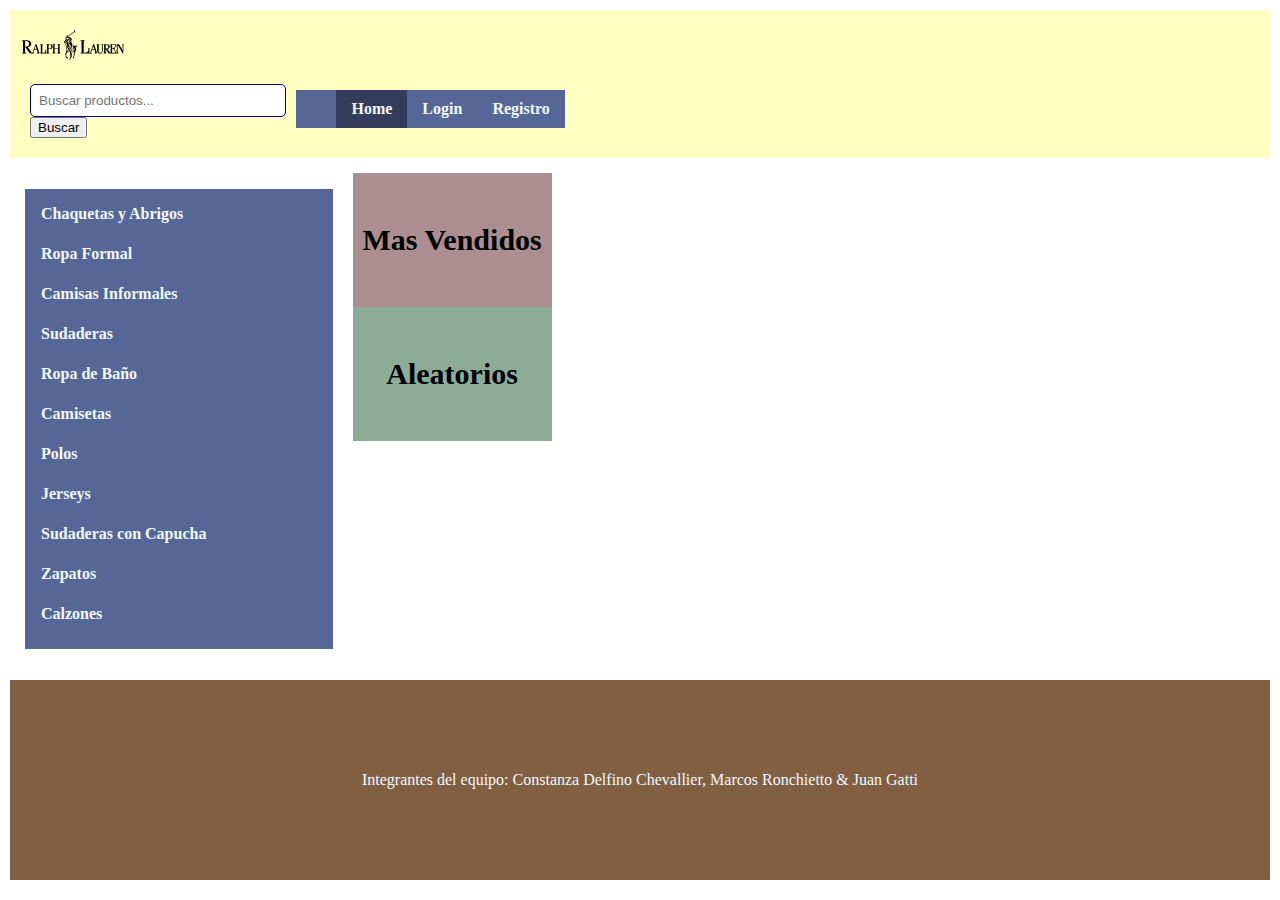
<file: index.html>
<!DOCTYPE html>
<html lang="en">
<head>
    <meta charset="UTF-8">
    <meta name="viewport" content="width=device-width, initial-scale=1.0">
    <title>index</title>
    <link rel="stylesheet" href=".//css/style.css">

</head>
<body class="bodypatron">

     <header class="headerALT">
        <div>
            <a href="./index.html"><img src="./img/ralphlauren.svg" alt="logo"></a>
        </div>

        <div class="derecha">
                <div class="buscador">
                    <form action="./serch-result.html" method="get">
                    <input type="text" name="buscador" value="" placeholder="Buscar productos...">
                    <button type="submit">Buscar</button>
                    </form>
                </div>

            <nav class="navHead">
                <ul>
                    <li class="seleccionado"><a href="./index.html">Home</a></li>
                    <li class="loginB"><a href="./login.html">Login</a></li>
                    <li class="registerB"><a href="./register.html">Registro</a></li>
                </ul>
            </nav>
        </div>
        
    </header>

    <main>
        <aside class="categorias">
            <nav>
                <ul>
                    <li><a href="./category.html">Chaquetas y Abrigos</a></li>
                    <li><a href="./category.html">Ropa Formal</a></li>
                    <li><a href="./category.html">Camisas Informales</a></li>
                    <li><a href="./category.html">Sudaderas</a></li>
                    <li><a href="./category.html">Ropa de Baño</a></li>
                    <li><a href="./category.html">Camisetas</a></li>
                    <li><a href="./category.html">Polos</a></li>
                    <li><a href="./category.html">Jerseys</a></li>
                    <li><a href="./category.html">Sudaderas con Capucha</a></li>
                    <li><a href="./category.html">Zapatos</a></li>
                    <li><a href="./category.html">Calzones</a></li>
                </ul>
            </nav>
        </aside>

        <div class="secciones">
            <section class="masvendidos">
                <h4 class="h4masVendidos">Mas Vendidos</h4>
                <div class="linea"></div>
                <div class="items">
                </div>
            </section>


            <section class="aleatorios">
                <h4 class="h4aleatorios">Aleatorios</h4>
                <div class="linea"></div>
                <div class="items">
                    
                </div>
            </section>
        </div>
    </main>


    <footer>
        <p>Integrantes del equipo: Constanza Delfino Chevallier, Marcos Ronchietto & Juan Gatti</p>
    </footer>

    <script src="./js/category.js"></script>
    <script src="./js/index.js"></script>
    <script src="./js/login.js"></script>
    <script src="./js/logout.js"></script>
    <script src="./js/product.js"></script>
    <script src="./js/register.js"></script>
    <script src="./js/saludo.js"></script>
    <script src="./js/search-result.js"></script>
</body>
</html>
</file>
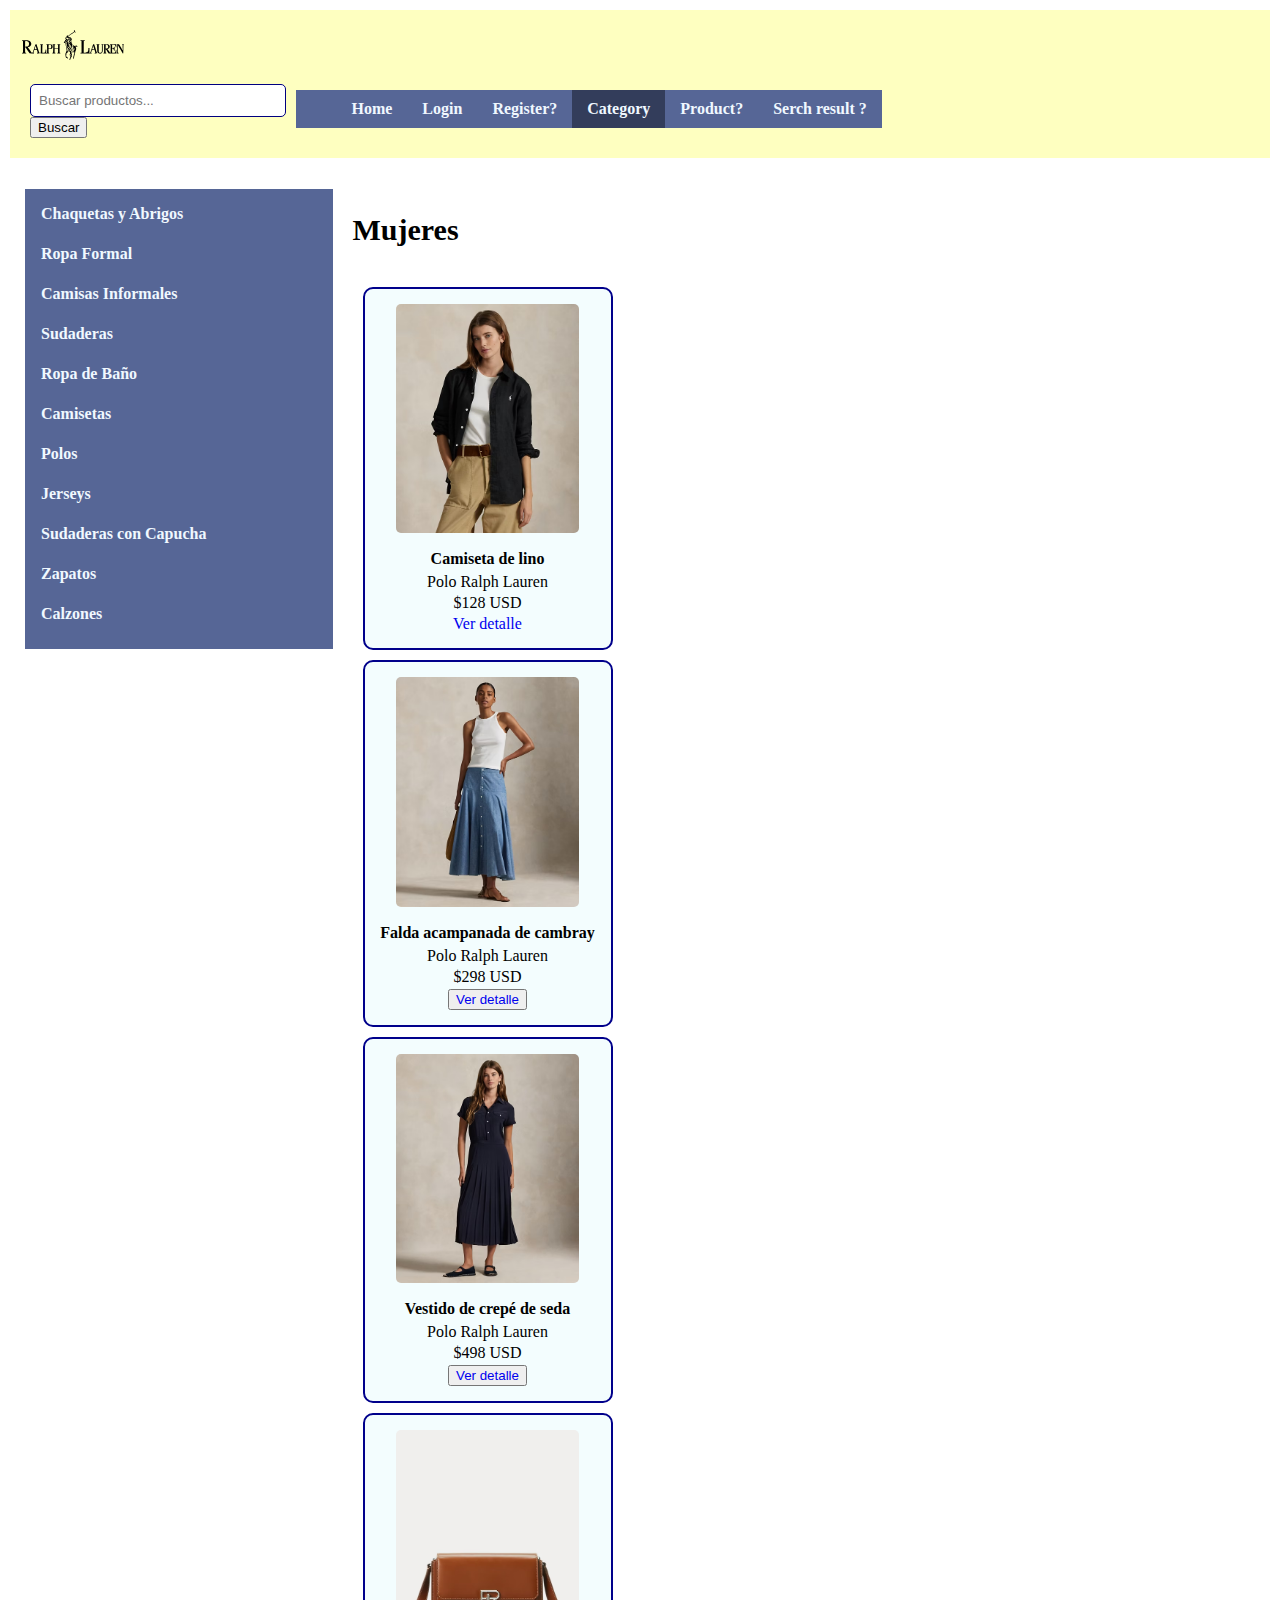
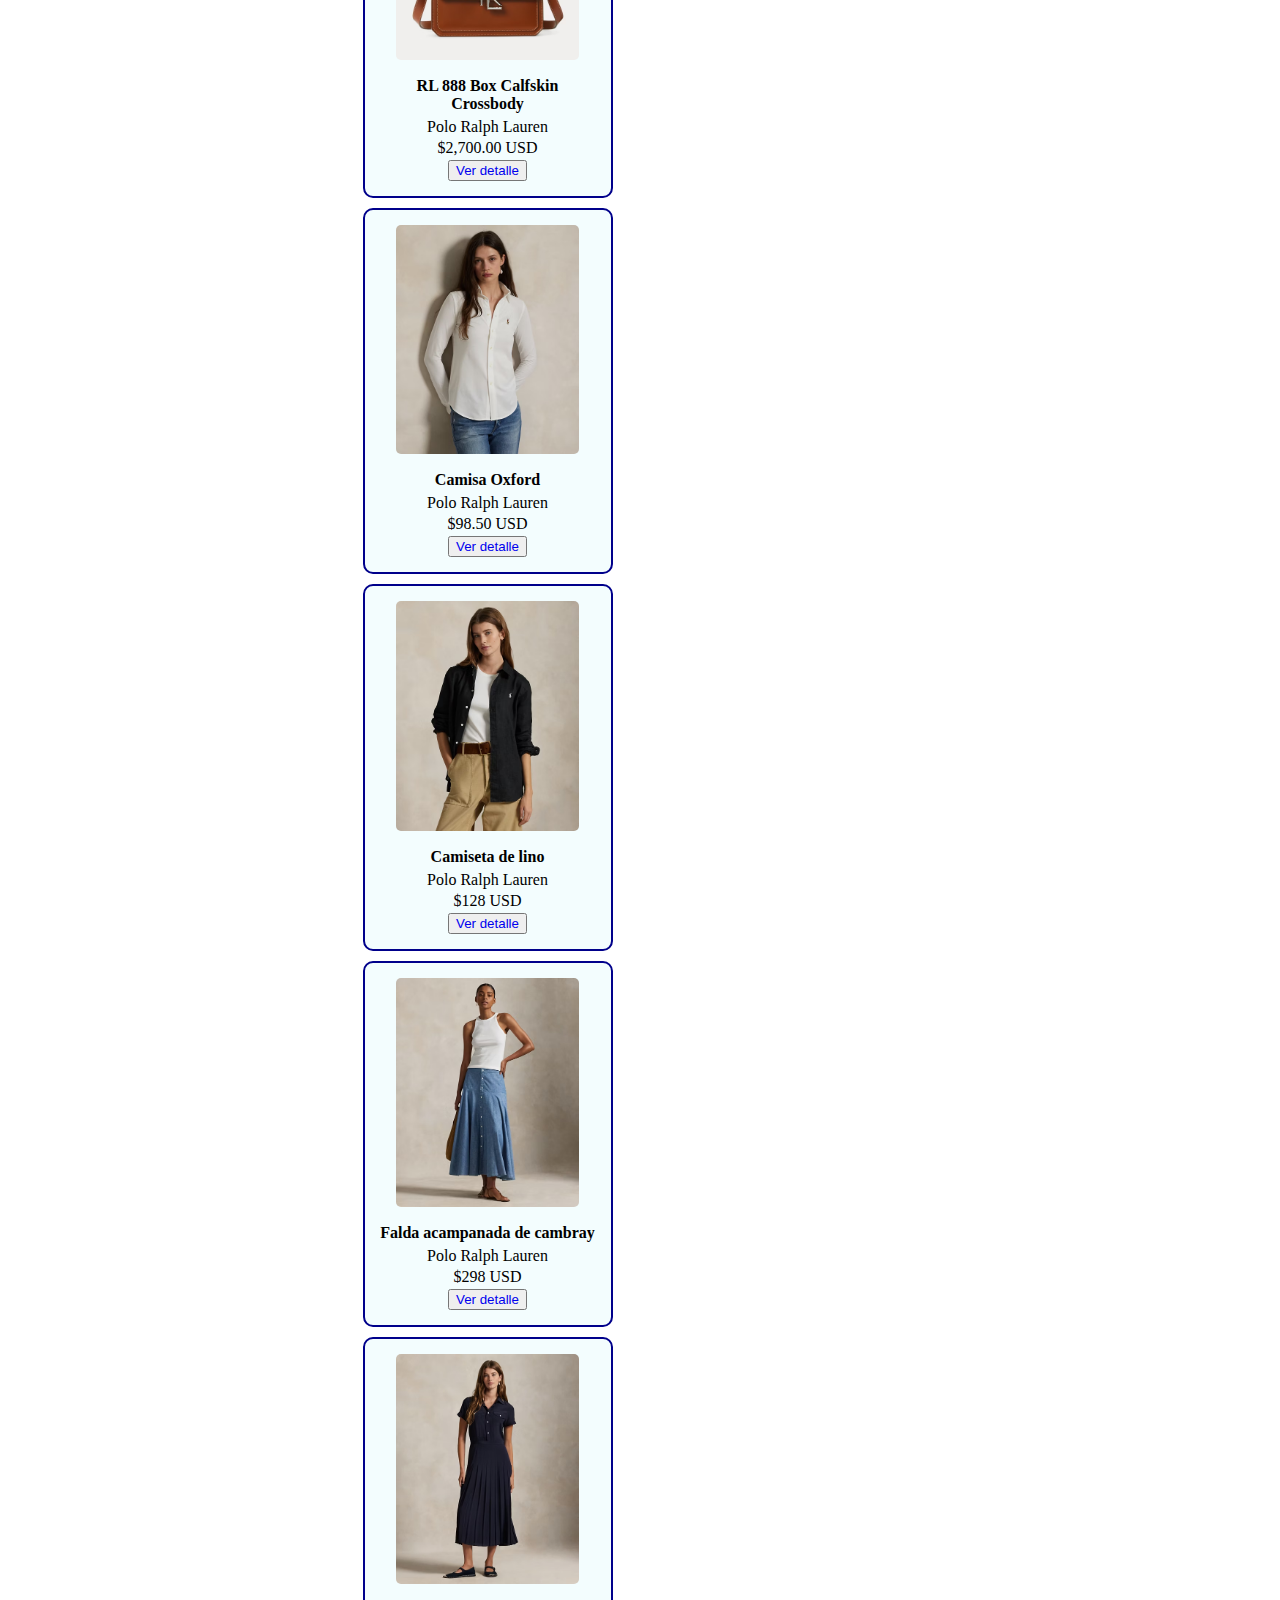
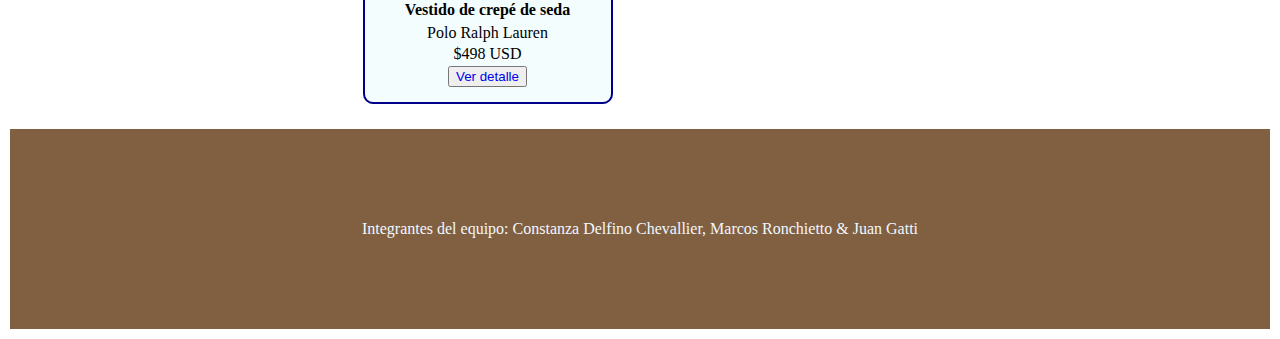
<file: category.html>
<!DOCTYPE html>
<html lang="en">
<head>
    <meta charset="UTF-8">
    <meta name="viewport" content="width=device-width, initial-scale=1.0">
    <title>Category</title>
    <link rel="stylesheet" href=".//css/style.css">
</head>
<body class="bodypatron">
    <header class="headerALT">
        <div>
            <a href="./index.html"><img src="./css/img/ralphlauren.svg" alt="logo"></a>
        </div>

        <div class="derecha">
            <div>
                <div class="buscador">
                    <form action="./serch-result.html" method="get">
                    <input type="text" name="buscador" value="" placeholder="Buscar productos...">
                    <button type="submit">Buscar</button>
                    </form>
                </div>
            </div>

            <nav>
                <ul>
                    <li><a href="./index.html">Home</a></li>
                    <li><a href="./login.html">Login</a></li>
                    <li><a href="./register.html">Register?</a></li>
                    <li class="seleccionado"><a href="./category.html">Category</a></li>
                    <li><a href="./product.html">Product?</a></li>
                    <li><a href="./serch-result.html">Serch result ?</a></li>
                </ul>
            </nav>
        </div>
        
    </header>
<main>

    <div class="categorias">
            <nav>
                <ul>
                    <li><a href="./category.html">Chaquetas y Abrigos</a></li>
                    <li><a href="./category.html">Ropa Formal</a></li>
                    <li><a href="./category.html">Camisas Informales</a></li>
                    <li><a href="./category.html">Sudaderas</a></li>
                    <li><a href="./category.html">Ropa de Baño</a></li>
                    <li><a href="./category.html">Camisetas</a></li>
                    <li><a href="./category.html">Polos</a></li>
                    <li><a href="./category.html">Jerseys</a></li>
                    <li><a href="./category.html">Sudaderas con Capucha</a></li>
                    <li><a href="./category.html">Zapatos</a></li>
                    <li><a href="./category.html">Calzones</a></li>
                </ul>
            </nav>
        </div>
        
    <div class="secciones">
        <div class="itemsCategory">
            <section class="masvendidosMujeres">
                <h4>Mujeres</h4>
                <div class="linea"></div>
                    
                    <article class="poloproducts">
                        <img src="./css/img/ropa16.avif" alt="lino remera">
                        <h2>Camiseta de lino</h2>
                        <p>Polo Ralph Lauren</p>
                        <p>$128 USD</p>
                        <a href="./product.html">Ver detalle</a>
                    </article>

                     <article class="poloproducts">
                        <img src="./css/img/ropa13.avif" alt="falda acampanada">
                        <h2>Falda acampanada de cambray</h2>
                        <p>Polo Ralph Lauren</p>
                        <p>$298 USD</p>
                        <button><a href="./product.html">Ver detalle</a></button>
                     </article>

                     <article class="poloproducts">
                        <img src="./css/img/ropa15.avif" alt="crepe de seda">
                        <h2>Vestido de crepé de seda</h2>
                        <p>Polo Ralph Lauren</p>
                        <p>$498 USD</p>
                        <button><a href="./product.html">Ver detalle</a></button>
                     </article>

                    <article class="poloproducts">
                        <img src="./css/img/ropa19.avif" alt="cartera">
                        <h2>RL 888 Box Calfskin Crossbody</h2>
                        <p>Polo Ralph Lauren</p>
                        <p>$2,700.00 USD</p>
                        <button><a href="./product.html">Ver detalle</a></button>
                    </article>

                    <article class="poloproducts">
                        <img src="./css/img/ropa18.avif" alt="oxford camisa">
                        <h2>Camisa Oxford</h2>
                        <p>Polo Ralph Lauren</p>
                        <p>$98.50 USD</p>
                        <button><a href="./product.html">Ver detalle</a></button>
                    </article>
                    
                    <article class="poloproducts">
                        <img src="./css/img/ropa16.avif" alt="lino remera">
                        <h2>Camiseta de lino</h2>
                        <p>Polo Ralph Lauren</p>
                        <p>$128 USD</p>
                        <button><a href="./product.html">Ver detalle</a></button>
                    </article>

                     <article class="poloproducts">
                        <img src="./css/img/ropa13.avif" alt="falda acampanada">
                        <h2>Falda acampanada de cambray</h2>
                        <p>Polo Ralph Lauren</p>
                        <p>$298 USD</p>
                        <button><a href="./product.html">Ver detalle</a></button>
                     </article>

                     <article class="poloproducts">
                        <img src="./css/img/ropa15.avif" alt="crepe de seda">
                        <h2>Vestido de crepé de seda</h2>
                        <p>Polo Ralph Lauren</p>
                        <p>$498 USD</p>
                        <button><a href="./product.html">Ver detalle</a></button>
                     </article>

                    </section>
                </div>
            </div>
</main>
    <footer>
        <p>Integrantes del equipo: Constanza Delfino Chevallier, Marcos Ronchietto & Juan Gatti</p>
    </footer>


</body>
</html>
</file>
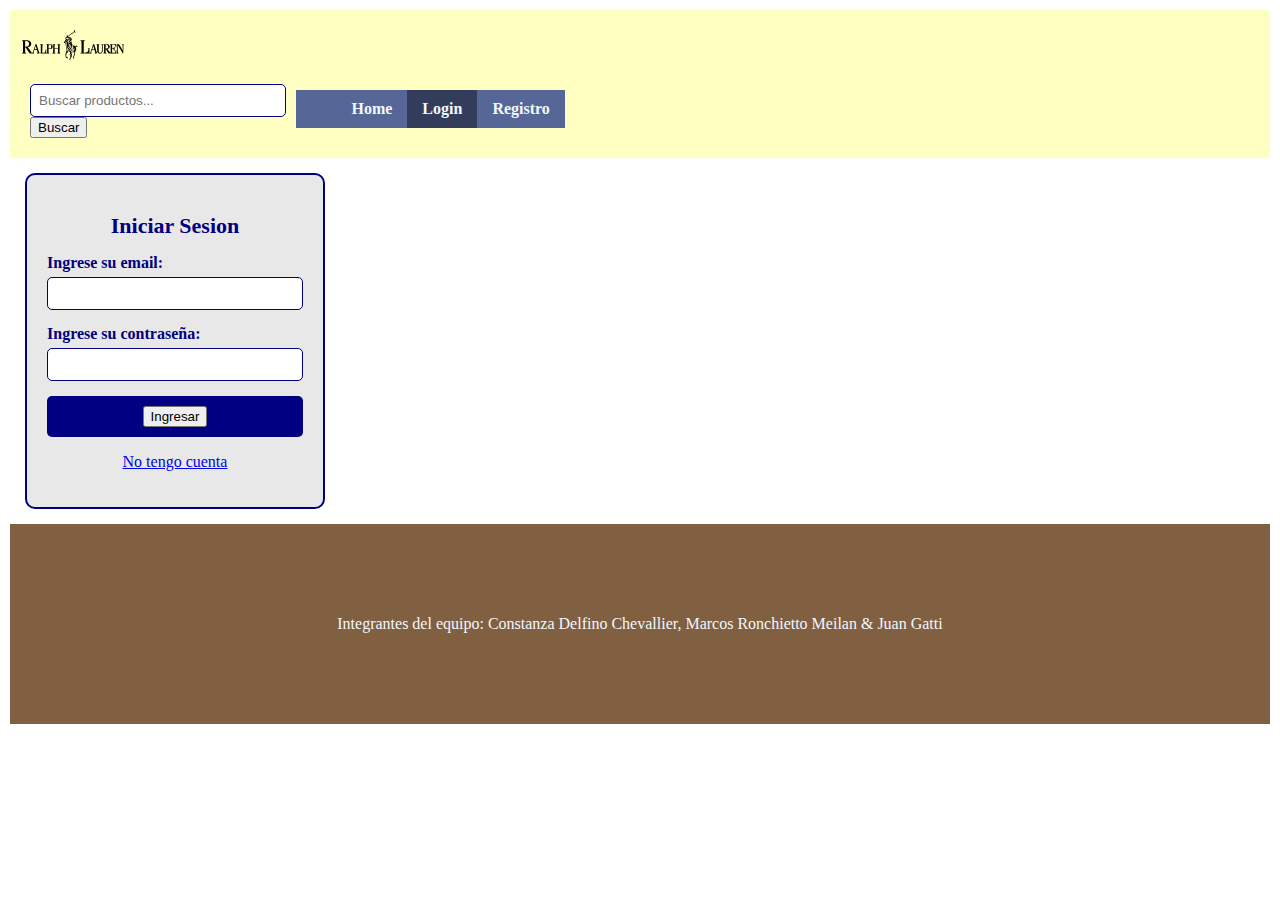
<file: login.html>
<!DOCTYPE html>
<html lang="en">
<head>
    <meta charset="UTF-8">
    <meta name="viewport" content="width=device-width, initial-scale=1.0">
    <title>Login</title>
    <link rel="stylesheet" href=".//css/style.css">
</head>
<body>

    <header class="headerALT">
        <div>
            <a href="./index.html"><img src="./img/ralphlauren.svg" alt="logo"></a>
        </div>

        <div class="derecha">
            <div class="buscador">
                <form action="./serch-result.html" method="get">
                <input type="text" name="buscador" value="" placeholder="Buscar productos...">
                <button type="submit">Buscar</button>
                </form>
            </div>

            <nav class="navHead">
                <ul>
                    <li><a href="./index.html">Home</a></li>
                    <li class="seleccionado loginB"><a href="./login.html">Login</a></li>
                    <li class="registerB"><a href="./register.html">Registro</a></li>

                </ul>
            </nav>
        </div>
        
    </header>

    <main class="mainlogin">
        <section class="cajalogin">
            <h2 class="logintitulo">Iniciar Sesion</h2>
            <form action="./index.html" method="GET" class="loginForm">
                <div class="datos">
                    <label for="email">Ingrese su email:</label>
                    <input id="email" type="email" name="email" value="" class="solicitudform" required>
                </div>
                <div class="datos">
                    <label for="password">Ingrese su contraseña:</label>
                    <input id="password" type="password" name="contraseña0" value="" class="solicitudform" required>
                </div>
                <div class="botoningresar">
                    <button type="submit">Ingresar</button>
                </div>
            </form>
            <p class="linkregistro"><a href="./register.html">No tengo cuenta</a></p>
        </section>
    </main>

    <footer>
        <p>Integrantes del equipo: Constanza Delfino Chevallier, Marcos Ronchietto Meilan & Juan Gatti</p>
    </footer>

    <script src="./js/category.js"></script>
    <script src="./js/index.js"></script>
    <script src="./js/login.js"></script>
    <script src="./js/logout.js"></script>
    <script src="./js/product.js"></script>
    <script src="./js/register.js"></script>
    <script src="./js/saludo.js"></script>
    <script src="./js/search-result.js"></script>
</body>
</html>
</file>
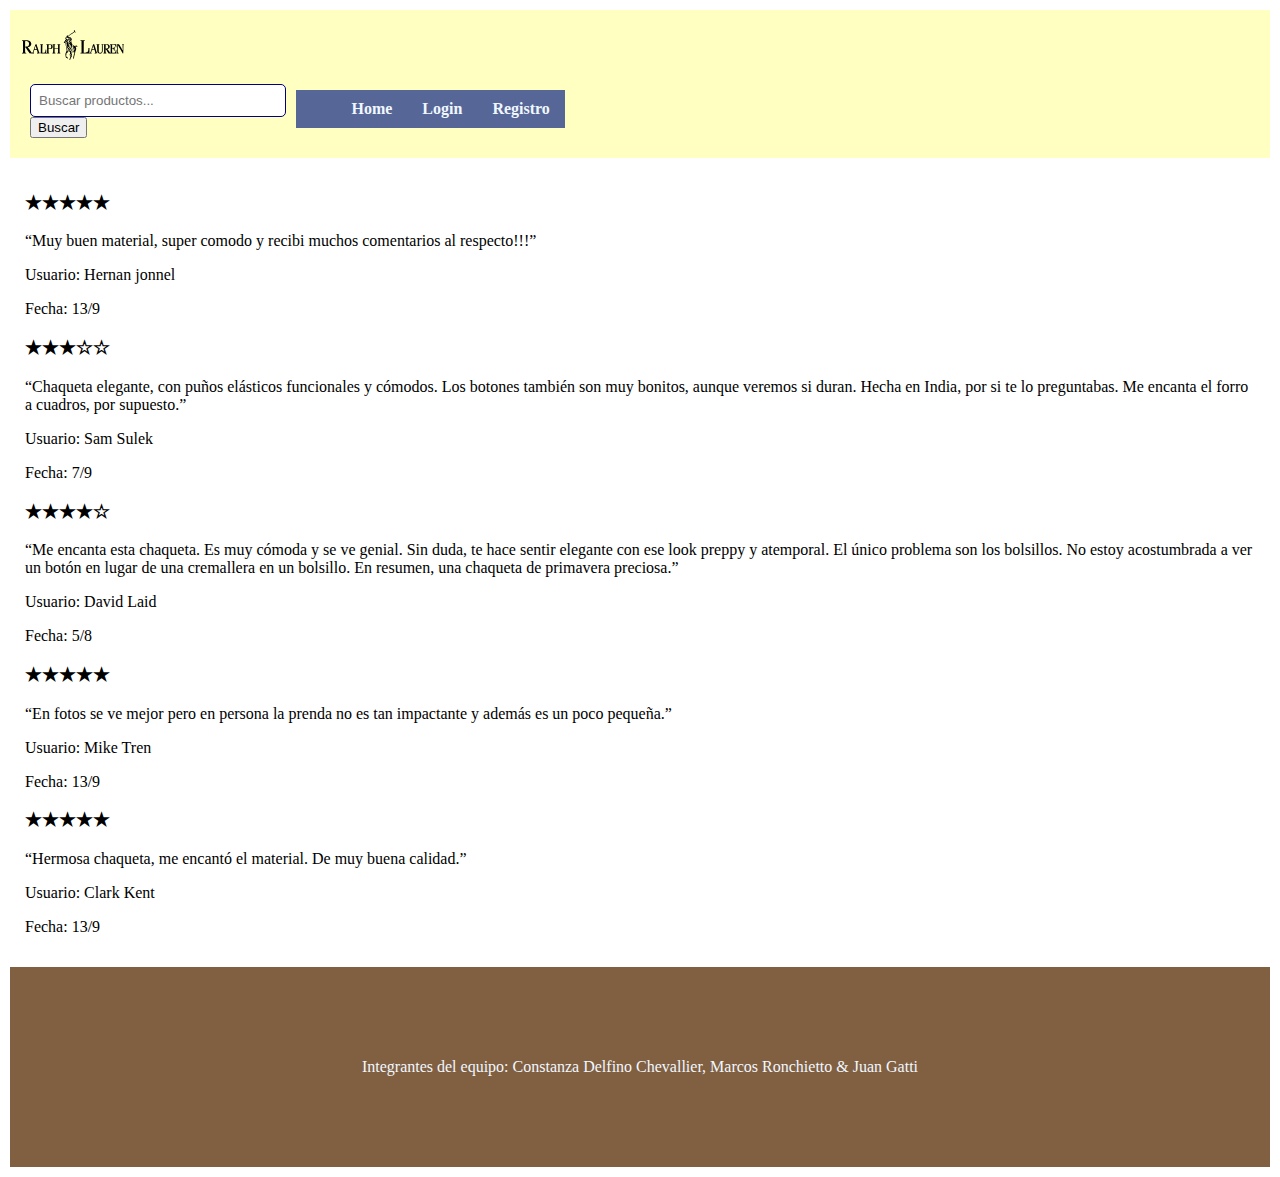
<file: product.html>
<!DOCTYPE html>
<html lang="en">
<head>
    <meta charset="UTF-8">
    <meta name="viewport" content="width=device-width, initial-scale=1.0">
    <title>Product</title>
    <link rel="stylesheet" href=".//css/style.css">
</head>
<body>


    <header class="headerALT">
        <div>
            <a href="./index.html"><img src="./img/ralphlauren.svg" alt="logo"></a>
        </div>

        <div class="derecha">
            <div class="buscador">
                <form action="./serch-result.html" method="get">
                <input type="text" name="buscador" value="" placeholder="Buscar productos...">
                <button type="submit">Buscar</button>
                </form>
            </div>

            <nav class="navHead">
                <ul>
                    <li><a href="./index.html">Home</a></li>
                    <li class="loginB"><a href="./login.html">Login</a></li>
                    <li class="registerB"><a href="./register.html">Registro</a></li>

                </ul>
            </nav>
        </div>
        
    </header>
    
    <main class="mainproducto">
        <div class="productoA">
        </div>


        <section class="reviews">
            
            <article>
                    <h3>★★★★★</h3>
                    <p class="descripcion">“Muy buen material, super comodo y recibi muchos comentarios al respecto!!!”</p>
                    <p class="usuario">Usuario: Hernan jonnel</p>
                    <p class="fecha">Fecha: 13/9</p>
            </article>
            <article>
                    <h3>★★★☆☆</h3>
                    <p class="descripcion">“Chaqueta elegante, con puños elásticos funcionales y cómodos. Los botones también son muy bonitos, aunque veremos si duran. Hecha en India, por si te lo preguntabas. Me encanta el forro a cuadros, por supuesto.”</p>
                    <p class="usuario">Usuario: Sam Sulek</p>
                    <p class="fecha">Fecha: 7/9</p>
            </article>
            <article>
                    <h3>★★★★☆</h3>
                    <p class="descripcion">“Me encanta esta chaqueta. Es muy cómoda y se ve genial. Sin duda, te hace sentir elegante con ese look preppy y atemporal. El único problema son los bolsillos. No estoy acostumbrada a ver un botón en lugar de una cremallera en un bolsillo. En resumen, una chaqueta de primavera preciosa.”</p>
                    <p class="usuario">Usuario: David Laid</p>
                    <p class="fecha">Fecha: 5/8</p>
            </article>
            <article>
                    <h3>★★★★★</h3>
                    <p class="descripcion">“En fotos se ve mejor pero en persona la prenda no es tan impactante y además es un poco pequeña.”</p>
                    <p class="usuario">Usuario: Mike Tren</p>
                    <p class="fecha">Fecha: 13/9</p>
            </article>
            <article>
                    <h3>★★★★★</h3>
                    <p class="descripcion">“Hermosa chaqueta, me encantó el material. De muy buena calidad.”</p>
                    <p class="usuario">Usuario: Clark Kent</p>
                    <p class="fecha">Fecha: 13/9</p>
            </article>

        </section>

    </main>

    <footer>
        <p>Integrantes del equipo: Constanza Delfino Chevallier, Marcos Ronchietto & Juan Gatti</p>
    </footer>

    
    <script src="./js/product.js"></script>
    <script src="./js/logout.js"></script>
    <script src="./js/saludo.js"></script>
    
</body>
</html>
</file>
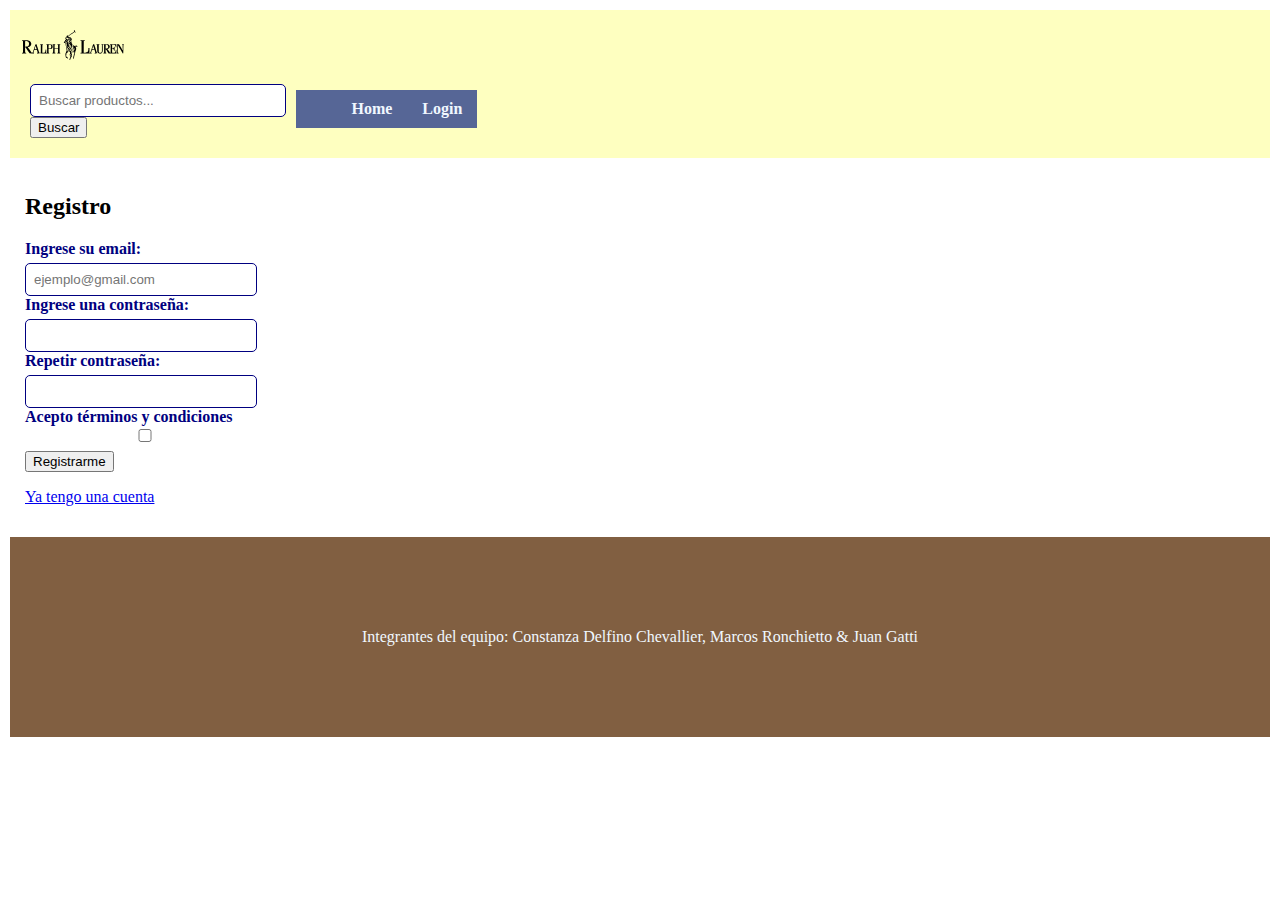
<file: register.html>
<!DOCTYPE html>
<html lang="en">
<head>
    <meta charset="UTF-8">
    <meta name="viewport" content="width=device-width, initial-scale=1.0">
    <title>Registro</title>
    <meta name="viewport" content="width=device-width, initial-scale=1.0">
    <link rel="stylesheet" href=".//css/style.css">

</head>
<body>

     <header>
        <div>
            <a href="./index.html"><img src="./img/ralphlauren.svg" alt="logo"></a>
        </div>

        <div class="derecha">
            <div class="buscador">
                <form action="./serch-result.html" method="get">
                <input type="text" name="buscador" value="" placeholder="Buscar productos...">
                <button type="submit">Buscar</button>
                </form>
            </div>

            <nav>
                <ul>
                    <li><a href="./index.html">Home</a></li>
                    <li><a href="./login.html">Login</a></li>
                </ul>
            </nav>
        </div>
        
    </header>

    <main class="mainregister">
        <div class="cajaregister">
            <h2>Registro</h2>
            <form action="./index.html" method="GET" class="formulario">
                <div>
                    <label for="email">Ingrese su email:</label>
                    <input id="email" type="email" name="email" value="" placeholder="ejemplo@gmail.com" class="solicitudform" required>
                </div>
                <div>
                    <label for="password">Ingrese una contraseña:</label>
                    <input id="password" type="password" name="contraseña1" value="" class="solicitudform" required>
                </div>
                <div>
                    <label for="password">Repetir contraseña:</label>
                    <input id="email" type="password" name="contraseña2" value="" class="solicitudform" required>
                </div>
                
                <div>
                    <label class="terms">
                        Acepto términos y condiciones
                        <input type="checkbox" id="terminos" name="terminos" class="check" required>
                    </label>
                </div>

                <div class="botonregister">
                    <button type="submit">Registrarme</button>
                </div>
            </form>

            <p><a href="login.html">Ya tengo una cuenta</a></p>
        </div>
    </main>

   


    <footer>
        <p>Integrantes del equipo: Constanza Delfino Chevallier, Marcos Ronchietto & Juan Gatti</p>
    </footer>
    
    <script src="./js/category.js"></script>
    <script src="./js/index.js"></script>
    <script src="./js/login.js"></script>
    <script src="./js/logout.js"></script>
    <script src="./js/product.js"></script>
    <script src="./js/register.js"></script>
    <script src="./js/saludo.js"></script>
    <script src="./js/search-result.js"></script>
</body>
</html>
</file>
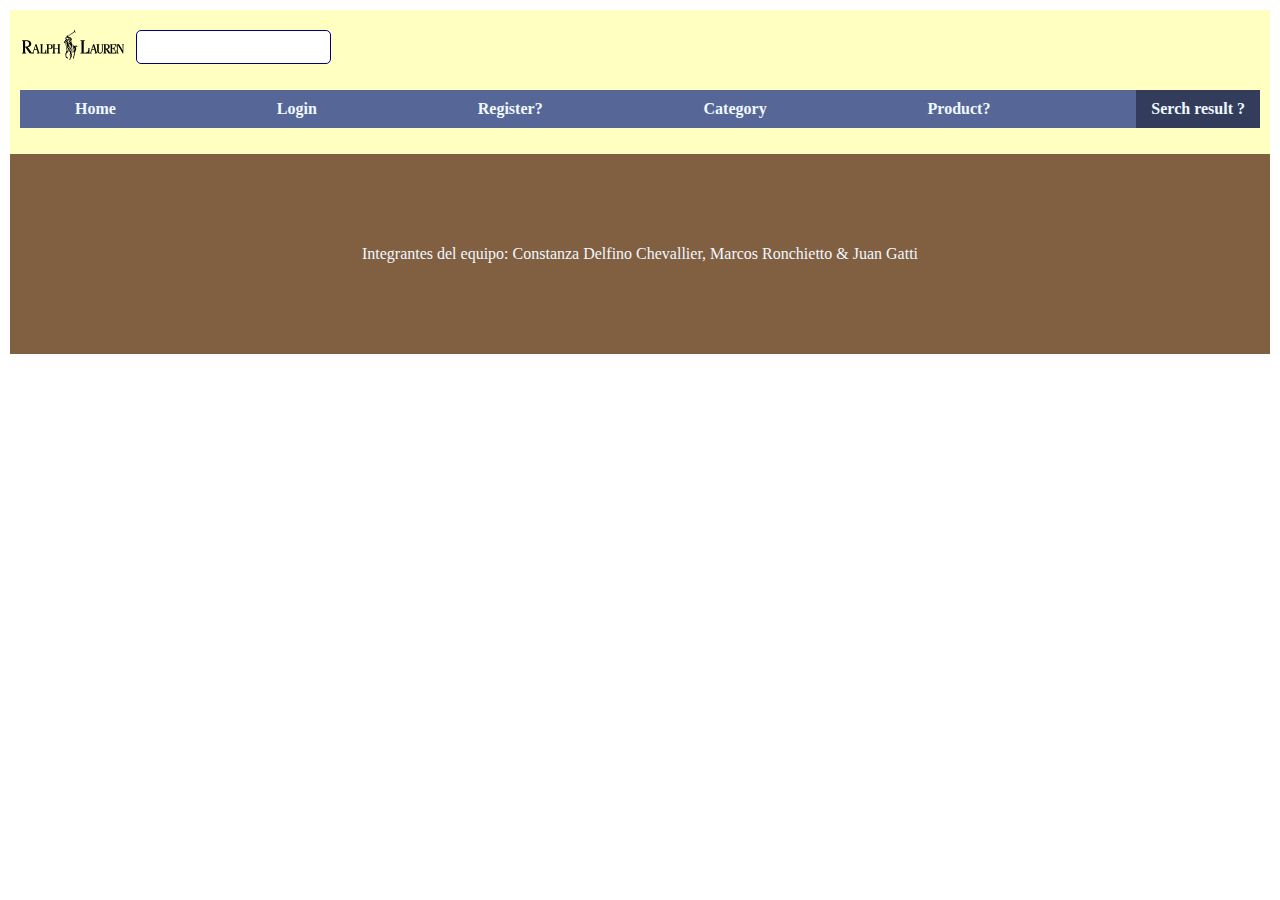
<file: serch-result.html>
<!DOCTYPE html>
<html lang="en">
<head>
    <meta charset="UTF-8">
    <meta name="viewport" content="width=device-width, initial-scale=1.0">
    <title>serch-result</title>
    <link rel="stylesheet" href="./css/style.css">
</head>
<body>

     <header>
        <div>
            <div>
                <a href="./index.html"><img src="./css/img/ralphlauren.svg" alt="logo"></a>
            </div>
            
            <div class="buscador">
                <form action="./serch-result.html" method="get"></form>
                <input type="text" name="buscador" value=" ">
            </div>
        </div>

        <nav>
            <ul>
                <li><a href="./index.html">Home</a></li>
                <li><a href="./login.html">Login</a></li>
                <li><a href="./register.html">Register?</a></li>
                <li><a href="./category.html">Category</a></li>
                <li><a href="./product.html">Product?</a></li>
                <li class="seleccionado"><a href="./serch-result.html">Serch result ?</a></li>
            </ul>
        </nav>
        
    </header>

    <footer>
        <p>Integrantes del equipo: Constanza Delfino Chevallier, Marcos Ronchietto & Juan Gatti</p>
    </footer>

</body>
</html>
</file>
<file: css/style.css>
*{
    box-sizing: border-box;
}

body{
    background-color: rgba(255, 255, 255, 0.386);
    padding: 10px;
    margin: 0;
}

header{
    display: flex;
    flex-direction: column;
    background-color: rgb(254, 255, 192);
    padding: 10px;

}

header img{
    height: 50px;
    padding: 2px;

}

header div{
    display: flex;
    flex-direction: row;
    flex-wrap: nowrap;
    justify-content: flex-start;
}

.buscador{
    padding: 10px;
}

header nav ul{
    background-color: rgb(86, 102, 150);
    display: flex;
    flex-direction: row;
    justify-content: space-between;
}

header nav ul li{
    list-style-type: none;
    color: aliceblue;
    font-weight: bold;
}

header nav ul li a{
    text-decoration: none;
    color: aliceblue;
    font-weight: bold;
    display: block;
    padding: 10px 15px;
}

.seleccionado a{
    background-color: rgb(51, 61, 91);
}

.categorias{
    width: 25%;
    margin-right: 20px;
}

.categorias nav ul{
    background-color: rgb(86, 102, 150);
    display: flex;
    flex-wrap: nowrap;
    flex-direction: column;
    justify-content: left;
    padding: 10px;
}

.categorias nav ul li{
    list-style-type: none;
    color: aliceblue;
    font-weight: bold;
    margin-bottom: 10px;
}

.categorias nav ul li a{
    text-decoration: none;
    color: aliceblue;
    display: block;
    text-decoration: none;
    font-weight: bold;
    padding: 6px;
}

main{
    display: flex;
    flex-direction: row;
    align-items: flex-start;
    padding: 15px;
}

main .secciones{
    display: flex;
    flex-wrap: nowrap;
    flex-direction: column;
}

.secciones h4{
    font-size: 30px;
}

main .secciones .masvendidos{
    display: flex;
    flex-direction: row;
    flex-wrap: nowrap;
    justify-content: center;
    padding: 10px;
    background-color: rgb(172, 141, 146);
}

main .secciones .aleatorios{
    display: flex;
    flex-direction: row;
    flex-wrap: nowrap;
    justify-content: center;
    padding: 10px;
    background-color: rgb(141, 172, 151);
}


.items{
    display: flex;
    flex-wrap: wrap;
    flex-direction: row;
    justify-content: flex-start;
}

.poloproducts{
    margin: 10px;
    padding: 15px;
    border: 2px solid darkblue;
    border-radius: 5px;
    width: 250px;
    text-align: center;
    background-color: rgba(242, 253, 254, 0.928);
    border-radius: 10px;
}

.poloproducts img{
    width: 85%;
    height: auto;
    border-radius: 5px;
    margin-bottom: 8px;
}

.poloproducts h2{
    font-size: 16px;
    margin: 5px 0;
}

.poloproducts p{
    margin: 3px 0;
}

.poloproducts a{
    text-decoration: none;
}





.cajalogin{
    background-color: rgb(233, 232, 232);
    padding: 20px;
    border: 2px solid navy;
    border-radius: 10px;
    width: 300px;
    text-align: center;
}

.logintitulo{
    color: navy;
    font-size: 22px;
    margin-bottom: 15px;
    font-weight: bold;
}

.datos{
    margin-bottom: 15px;
    text-align: left;
}

label{
    display: block;
    font-weight: bold;
    color: navy;
    margin-bottom: 5px;
}

input{
    width: 100%;
    padding: 8px;
    border: 1px solid navy;
    border-radius: 5px;
}
.botoningresar{
    background-color: navy;
    color: white;
    padding: 10px;
    width: 100%;
    border: none;
    border-radius: 5px;
    font-weight: bold;
}



footer{
    background-color: rgb(129, 95, 65);
    height: 200px;
    color: aliceblue;
    display: flex;
    justify-content: center;
    align-items: center;
    text-align: center;
}
</file>
